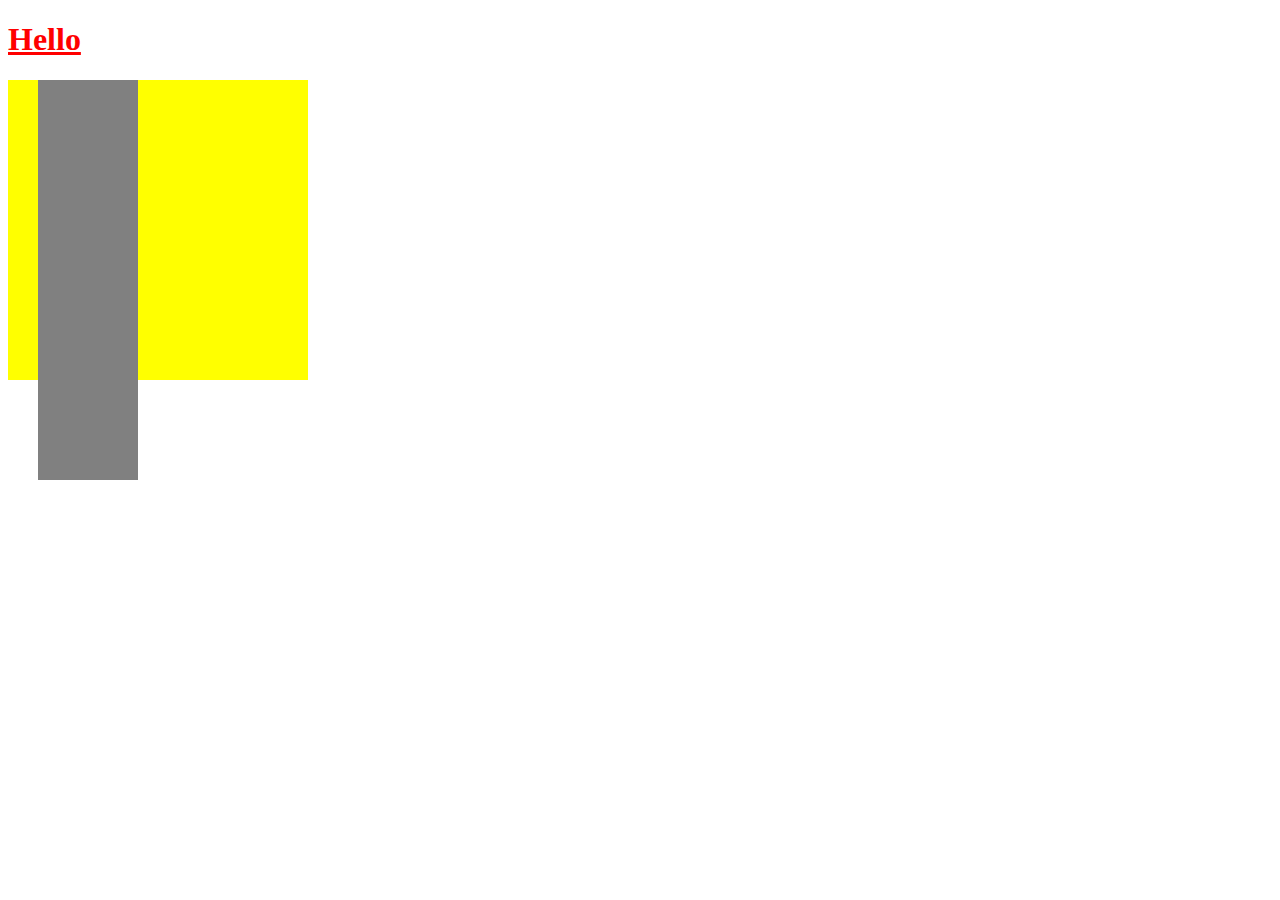
<file: main.html>
<!doctype html>

<html lang="en">
<head>
  <meta charset="utf-8">
  <title>The HTML5 Herald</title>
  <meta name="description" content="The HTML5 Herald">
  <meta name="author" content="SitePoint">
  <link rel="stylesheet" href="main.css">

</head>

<body>
    <h1> Hello </h1> 
    <div class="div1"> <div class="div2">
    </div>
    </div>
</body>
</html>
</file>
<file: main.css>
h1 {
    color: red;
    text-decoration: underline;
}
.div1 {
    background-color: yellow;
    height: 300px;
    width: 300px;
}
.div2 {
    background-color: grey;
    height: 400px;
    width: 100px;
    margin-left:30px;
}
</file>
